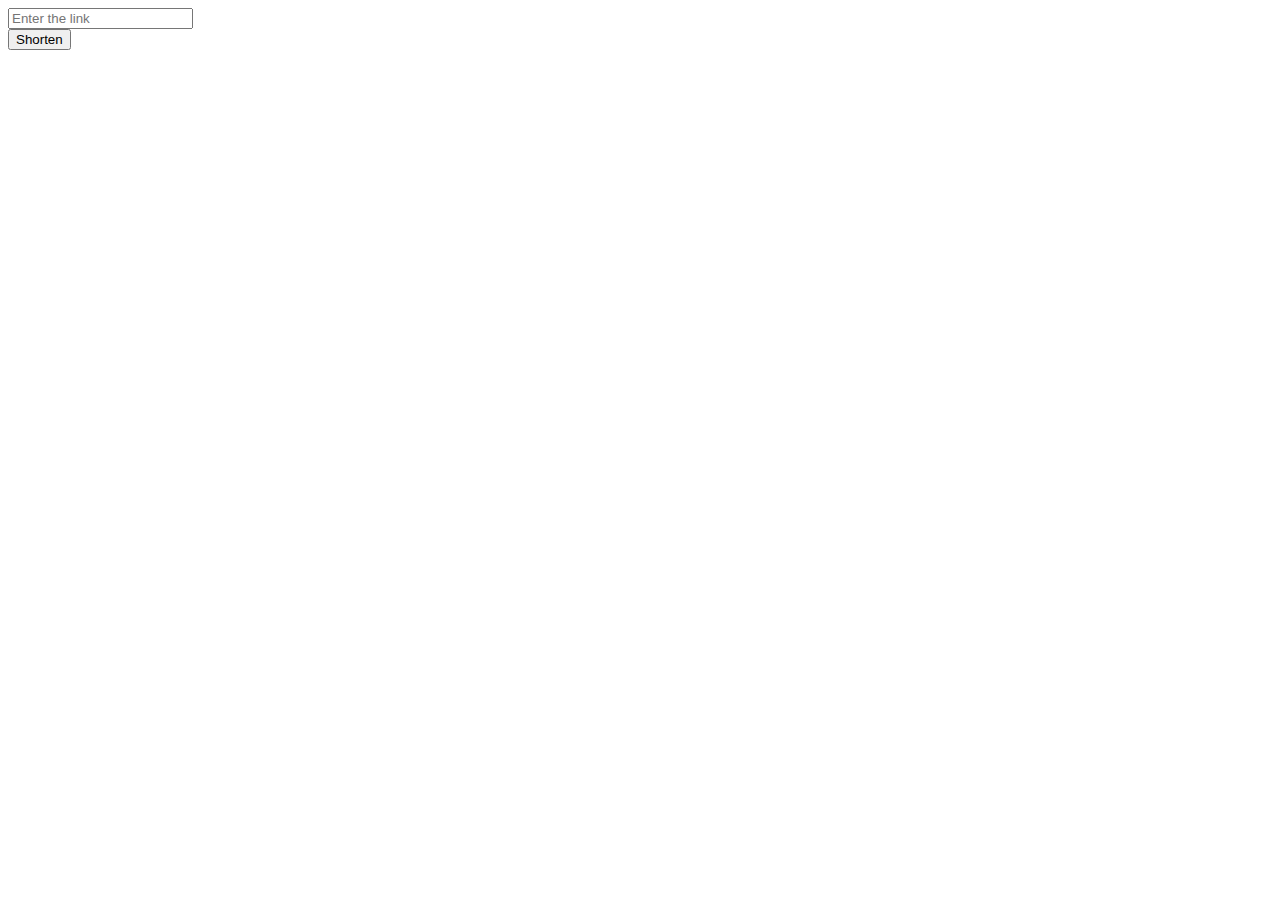
<file: src/main/resources/templates/index.html>
<html xmlns:th="http://www.w3.org/1999/xhtml">
<head>
    <meta http-equiv="Content-Type" content="text/html; charset=UTF-8"/>
    <meta name="viewport" content="width=device-width, initial-scale=1"/>
    <meta http-equiv="X-UA-Compatible" content="IE=edge"/>
    <meta name="author" content="colorlib.com">
    <link href="https://fonts.googleapis.com/css?family=Poppins" rel="stylesheet"/>
    <link rel="stylesheet" th:href="@{/style.css}">
</head>
<body>
<div class="s01">
    <form th:action="@{/addurl}" th:object="${urlModel}" method="get" name="geturl">
        <div class="inner-form">
            <div class="input-field first-wrap">
                <input placeholder="Enter the link" type="text" name="url" id="url"
                       th:field="*{realUrl}"/>
            </div>
            <div class="input-field third-wrap">
                <button class="btn-search" type="submit">Shorten</button>
            </div>
        </div>
    </form>
</div>
</body><!-- This templates was made by Colorlib (https://colorlib.com) -->
</html>
</file>
